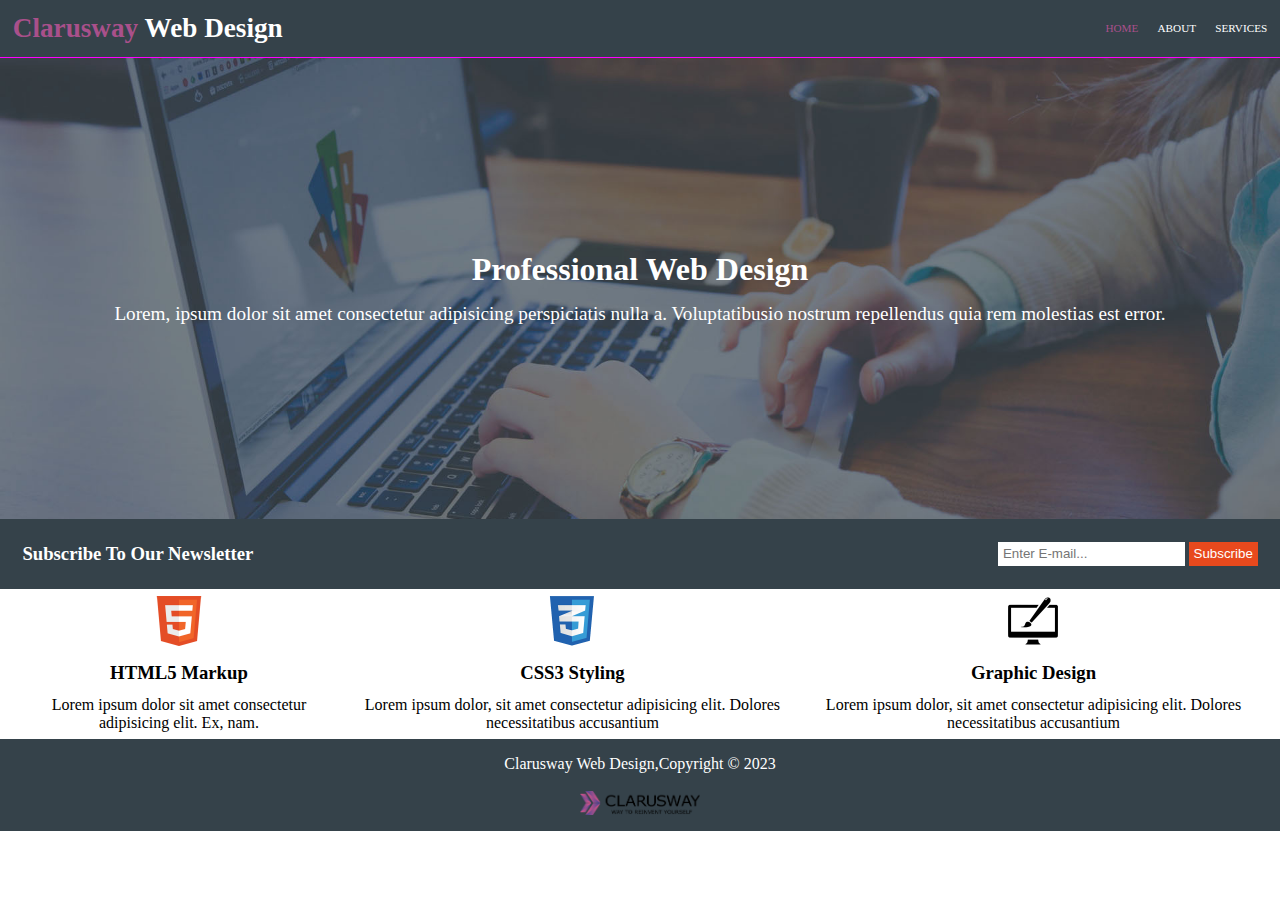
<file: index.html>
<!DOCTYPE html>
<html lang="en">
  <head>
    <meta charset="UTF-8" />
    <meta http-equiv="X-UA-Compatible" content="IE=edge" />
    <meta name="viewport" content="width=device-width, initial-scale=1.0" />
    <link rel="stylesheet" href="index.css" />
    <title>CLARUSWAY-WEBSİTE</title>
    <style>
      @import url('https://fonts.googleapis.com/css2?family=Roboto:ital,wght@0,400;0,500;0,700;0,900;1,400&display=swap');
    </style>
  </head>
  <body>
    <header>
      <nav class="nav">
        <nav class="left-nav">
          <h1 class="title">
            <a href="index.html"> <span>Clarusway   </span>Web Design</a>
          </h1>
        </nav>
        <nav class="right-nav">
          <ul>
            <li><a class="home" href="index.html">HOME</a></li>
            <li><a class="about" href="about.html">ABOUT</a></li>
            <li><a class="services" href="services.html">SERVICES</a></li>
          </ul>
        </nav>
      </nav>
    </header>
    <main>
      <section class="image">
        <h1>Professional Web Design</h1>
        <p>
          Lorem, ipsum dolor sit amet consectetur adipisicing perspiciatis nulla
          a. Voluptatibusio nostrum repellendus quia rem molestias est error.
        </p>
      </section>
      <section class="second-nav">
        <div class="subscribe">
          <div class="left">
            <h3>Subscribe To Our Newsletter</h3>
          </div>
          <div class="right">
            <input
              type="email"
              name="mail"
              id="mail"
              placeholder="Enter E-mail..."
            />
            <button class="buton">Subscribe</button>
          </div>
        </div>
        <div class="language">
          <div class="html">
            <img src="./img/logo_html.png" alt="html" />
            <h3>HTML5 Markup</h3>
            <p>
              Lorem ipsum dolor sit amet consectetur adipisicing elit. Ex, nam.
            </p>
          </div>
          <div class="css">
            <img src="./img/logo_css.png" alt="css" />
            <h3>CSS3 Styling</h3>
            <p>
              Lorem ipsum dolor, sit amet consectetur adipisicing elit. Dolores
              necessitatibus accusantium
            </p>
          </div>
          <div class="graphic">
            <img src="./img/logo_brush.png" alt="graphic" />
            <h3>Graphic Design</h3>
            <p>
              Lorem ipsum dolor, sit amet consectetur adipisicing elit. Dolores
              necessitatibus accusantium
            </p>
          </div>
        </div>
      </section>
    </main>
    <footer>
      <p>Clarusway Web Design,Copyright © 2023</p>
      <br>
      <img src="./img/clarusway_logo.png" alt="" />
    </footer>
  </body>
</html>
</file>
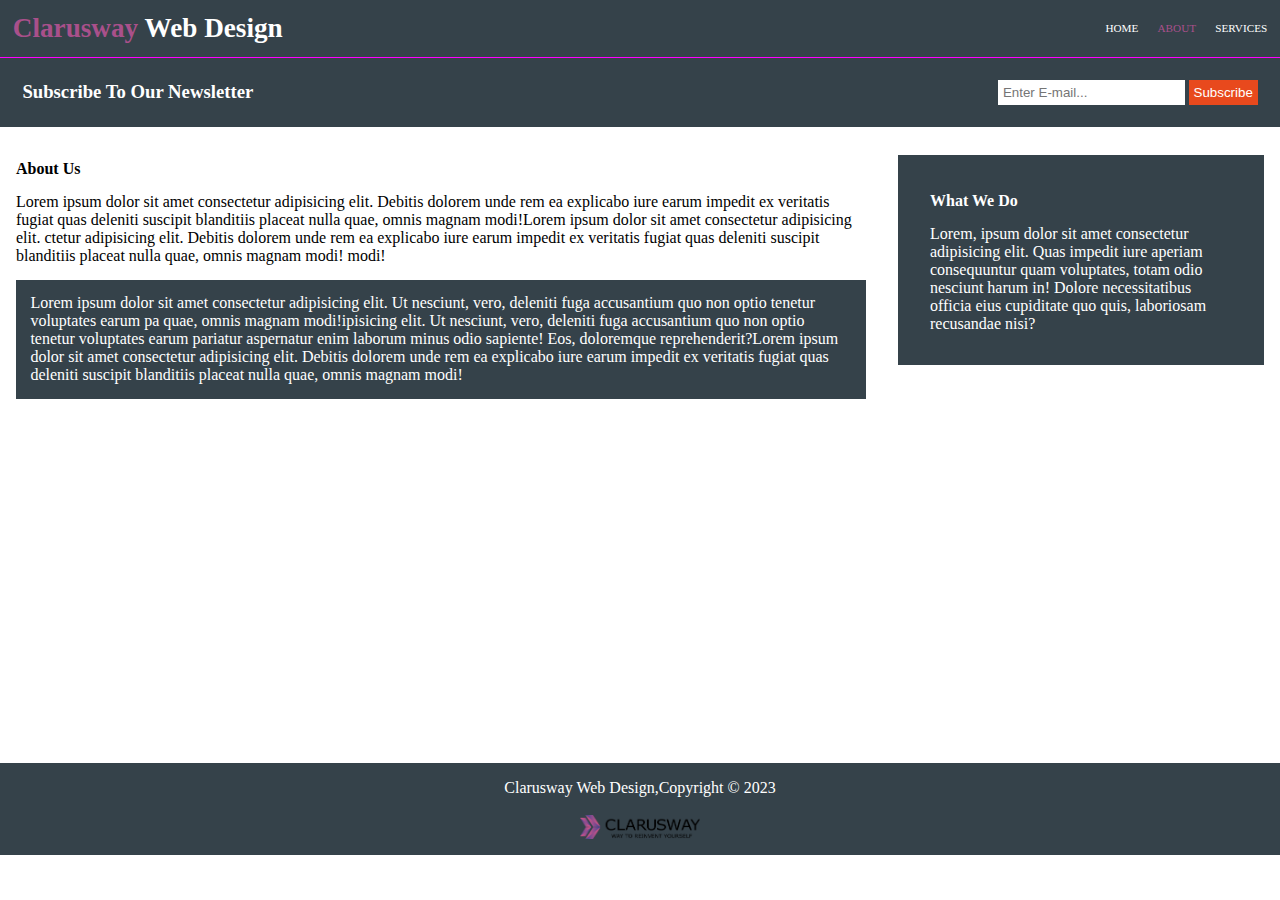
<file: about.html>
<!DOCTYPE html>
<html lang="en">
  <head>
    <meta charset="UTF-8" />
    <meta http-equiv="X-UA-Compatible" content="IE=edge" />
    <meta name="viewport" content="width=device-width, initial-scale=1.0" />
    <link rel="stylesheet" href="about.css" />
    <title>Document</title>
  </head>
  <body>
    <header>
      <nav class="nav">
        <nav class="left-nav">
          <h1 class="title">
            <a href="index.html"><span>Clarusway </span>Web Design</a>
          </h1>
        </nav>
        <nav class="right-nav">
          <ul>
            <li><a class="home" href="index.html">HOME</a></li>
            <li><a class="about" href="about.html">ABOUT</a></li>
            <li><a class="services" href="services.html">SERVICES</a></li>
          </ul>
        </nav>
      </nav>
    </header>
    <div class="subscribe">
      <div class="left">
        <h3>Subscribe To Our Newsletter</h3>
      </div>
      <div class="right">
        <input
          type="email"
          name="mail"
          id="mail"
          placeholder="Enter E-mail..."
        />
        <button class="buton">Subscribe</button>
      </div>
    </div>
    <main class="main-box">
      <article class="left">
        <h4>About Us</h4>
        <p>
          Lorem ipsum dolor sit amet consectetur adipisicing elit. Debitis
          dolorem unde rem ea explicabo iure earum impedit ex veritatis fugiat
          quas deleniti suscipit blanditiis placeat nulla quae, omnis magnam
          modi!Lorem ipsum dolor sit amet consectetur adipisicing elit. ctetur
          adipisicing elit. Debitis dolorem unde rem ea explicabo iure earum
          impedit ex veritatis fugiat quas deleniti suscipit blanditiis placeat
          nulla quae, omnis magnam modi! modi!
        </p>
        <p class="below">
          Lorem ipsum dolor sit amet consectetur adipisicing elit. Ut nesciunt,
          vero, deleniti fuga accusantium quo non optio tenetur voluptates earum
          pa quae, omnis magnam modi!ipisicing elit. Ut nesciunt, vero, deleniti
          fuga accusantium quo non optio tenetur voluptates earum pariatur
          aspernatur enim laborum minus odio sapiente! Eos, doloremque
          reprehenderit?Lorem ipsum dolor sit amet consectetur adipisicing elit.
          Debitis dolorem unde rem ea explicabo iure earum impedit ex veritatis
          fugiat quas deleniti suscipit blanditiis placeat nulla quae, omnis
          magnam modi!
        </p>
      </article>
      <article class="right">
        <h4>What We Do</h4>
        <p>
          Lorem, ipsum dolor sit amet consectetur adipisicing elit. Quas impedit
          iure aperiam consequuntur quam voluptates, totam odio nesciunt harum
          in! Dolore necessitatibus officia eius cupiditate quo quis, laboriosam
          recusandae nisi?
        </p>
      </article>
    </main>
    <footer>
      <p>Clarusway Web Design,Copyright © 2023</p>
      <br />
      <img src="./img/clarusway_logo.png" alt="" />
    </footer>
  </body>
</html>
</file>
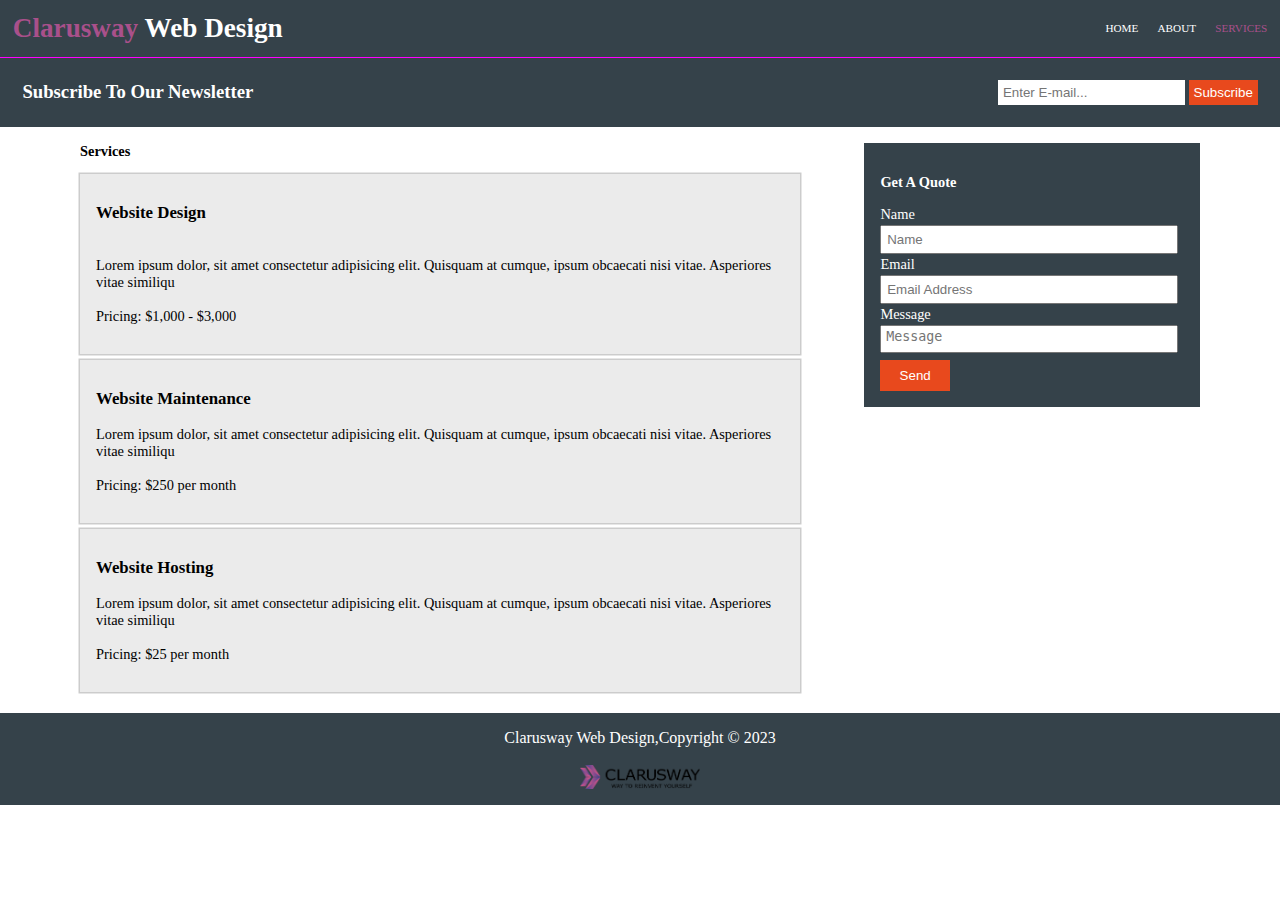
<file: services.html>
<!DOCTYPE html>
<html lang="en">
  <head>
    <meta charset="UTF-8" />
    <meta http-equiv="X-UA-Compatible" content="IE=edge" />
    <meta name="viewport" content="width=device-width, initial-scale=1.0" />
    <link rel="stylesheet" href="services.css" />
    <title>CLARUSWAY-WEBSİTE</title>
  </head>
  <body>
    <header>
      <nav class="nav">
        <nav class="left-nav">
          <h1 class="title">
            <a href="index.html"><span>Clarusway </span>Web Design</a>
          </h1>
        </nav>
        <nav class="right-nav">
          <ul>
            <li><a class="home" href="index.html">HOME</a></li>
            <li><a class="about" href="about.html">ABOUT</a></li>
            <li><a class="services" href="services.html">SERVICES</a></li>
          </ul>
        </nav>
      </nav>
    </header>
    <div class="subscribe">
      <div class="left">
        <h3>Subscribe To Our Newsletter</h3>
      </div>
      <div class="right">
        <input
          type="email"
          name="mail"
          id="mail"
          placeholder="Enter E-mail..."
        />
        <button class="buton">Subscribe</button>
      </div>
    </div>
    <main class="main-box">
      <article class="left-box">
        <h4>Services</h4>
        <div class="card">
          <h3>Website Design</h3>
          <br />
          <p>
            <br />
            Lorem ipsum dolor, sit amet consectetur adipisicing elit. Quisquam
            at cumque, ipsum obcaecati nisi vitae. Asperiores vitae similiqu
          </p>
          <br />
          <p>Pricing: $1,000 - $3,000</p>
        </div>
        <div class="card">
          <h3>Website Maintenance</h3>
          <br />
          <p>
            Lorem ipsum dolor, sit amet consectetur adipisicing elit. Quisquam
            at cumque, ipsum obcaecati nisi vitae. Asperiores vitae similiqu
          </p>
          <br />
          <p>Pricing: $250 per month</p>
        </div>
        <div class="card card-3">
          <h3>Website Hosting</h3>
          <br />
          <p>
            Lorem ipsum dolor, sit amet consectetur adipisicing elit. Quisquam
            at cumque, ipsum obcaecati nisi vitae. Asperiores vitae similiqu
          </p>
          <br />
          <p>Pricing: $25 per month</p>
        </div>
      </article>
      <article class="right-box">
        <div class="form-box">
          <h4>Get A Quote</h4>
          <form action="">
            <label for="name">Name</label>
            <input type="text" name="name" id="name" placeholder="Name" />
            <label for="mail">Email</label>
            <input
              type="email"
              name="mail"
              id="mail"
              placeholder="Email Address"
            />
            <label for="message">Message</label>
            <textarea
              name="message"
              id="message"
              cols="10"
              rows="3"
              placeholder="Message"
            ></textarea>
            <button class="buton">Send</button>
          </form>
        </div>
      </article>
    </main>
    <footer>
      <p>Clarusway Web Design,Copyright © 2023</p>
      <br />
      <img src="./img/clarusway_logo.png" alt="" />
    </footer>
  </body>
</html>
</file>
<file: index.css>
* {
  margin: 0;
  padding: 0;
  box-sizing: border-box;
  text-decoration: none;
}

body {
  position: relative;
}
.title a {
  color: white;
}

a.home,
.services {
  color: #a9508b;
}

.nav h1 {
  font-size: 1.7rem;
}

.nav {
  display: flex;
  justify-content: space-between;
  align-items: center;
  padding: 0.5rem;
  color: white;
  background-color: #35424a;
  padding: 0.8rem;
  border-bottom: 1px solid magenta;
}
.nav span {
  color: #a9508b;
}
.about,
.services {
  color: white;
}

.right-nav ul {
  display: flex;
  list-style: none;
  gap: 1.2rem;
  font-size: 0.7rem;
}
.subscribe {
  display: flex;
  justify-content: space-between;
  align-items: center;
  background-color: #35424a;
  color: white;
  padding: 1.4rem;
}
.right input {
  padding: 0.3rem;
  border: none;
}

.right button {
  padding: 0.3rem;
  background-color: #e8491d;
  color: white;
  border: none;
}

.right button:hover {
  cursor: pointer;
  background-color: #ee562c;
}

.image {
  background-image: url(./img/showcase.jpg);
  background-size: cover;
  background-repeat: no-repeat;
  background-position: center;
  height: 51.3vh;
  display: flex;
  justify-content: center;
  align-items: center;
  flex-flow: column nowrap;
  color: white;
  text-align: center;
}

.image p {
  margin-top: 15px;
  font-size: 1.2rem;
}

.language {
  display: flex;
  justify-content: space-around;
  align-items: center;
  text-align: center;
  padding: 1rem;
  height: 150px;
}

.language img {
  width: 50px;
}

.language h3 {
  margin: 12px;
}

footer {
  display: flex;
  justify-content: center;
  align-items: center;
  flex-flow: column;
  padding: 1rem;
  background-color: #35424a;
}
footer p {
  color: white;
}
footer img {
  width: 120px;
}
</file>
<file: about.css>
* {
    margin: 0;
    padding: 0;
    box-sizing: border-box;
    text-decoration: none;
  }
  body{
    position: relative;
  }
  .title a {
    color: white;
  }
  
  a.home .services{
    color: #a9508b;
  }
  
  .nav h1 {
    font-size: 1.7rem;
  }
  
  .nav {
    display: flex;
    justify-content: space-between;
    align-items: center;
    padding: 0.5rem;
    color: white;
    background-color: #35424a;
    padding: 0.8rem;
    border-bottom: 1px solid magenta;
  }
  .nav span {
    color: #a9508b;
  }
  .home,
  .services {
    color: white;
  }

  .right-nav ul {
    display: flex;
    list-style: none;
    gap: 1.2rem;
    font-size: 0.7rem;}
  
  .subscribe {
    display: flex;
    justify-content: space-between;
    align-items: center;
    background-color: #35424a;
    color: white;
    padding: 1.4rem;
  }
  
  .right input {
    padding: 0.3rem;
    border: none;
  }
  
  .right button {
    padding: 0.3rem;
    background-color: #e8491d;
    color: white;
    border: none;
  }
  a.about {
    color: #a9508b;
  }
  
  .right button:hover {
    cursor: pointer;
    background-color: #ee562c;
  }
  .main-box {
    display: flex;
    justify-content: space-between;
    align-items: flex-start;
    gap: 2rem;
    padding: 0.5rem 1rem;
    margin-top: 20px;
    height: 68.5vh;
  }
  
  .main-box h4 {
    margin-bottom: 15px;
    margin-top: 5px;
  }
  
  .main-box .left {
    flex-basis: 70%;
    
  }
  
  .main-box .right {
    flex-basis: 30%;
    background-color: #35424a;
    color: white;
    padding: 2rem;
  }
  
  article.left p.below {
    padding: 0.9rem;
    background-color: #35424a;
    color: white;
    margin-top: 15px;
  }
  
  footer {
    display: flex;
    justify-content: space-between;
    align-items: center;
    flex-flow: column;
    padding: 1rem;
    background-color: #35424a;
    bottom: 0;
    width: 100%
  }
  footer p {
    color: white;
  }
  footer img {
    width: 120px;
  }
</file>
<file: services.css>
* {
  margin: 0;
  padding: 0;
  box-sizing: border-box;
  text-decoration: none;
  
}
body {
  position: relative;
}
.title a {
  color: white;
}

a.services {
  color: #a9508b;
}

.nav h1 {
  font-size: 1.7rem;
}

.nav {
  display: flex;
  justify-content: space-between;
  align-items: center;
  padding: 0.5rem;
  color: white;
  background-color: #35424a;
  padding: 0.8rem;
  border-bottom: 1px solid magenta;
}
.nav span {
  color: #a9508b;
}
.home,
.about {
  color: white;
}

.right-nav ul {
  display: flex;
  list-style: none;
  gap: 1.2rem;
  font-size: 0.7rem;
}

.subscribe {
  display: flex;
  justify-content: space-between;
  align-items: center;
  background-color: #35424a;
  color: white;
  padding: 1.4rem;
}

.right input {
  padding: 0.3rem;
  border: none;
}

.right button {
  padding: 0.3rem;
  background-color: #e8491d;
  color: white;
  border: none;
}
a.services {
  color: #a9508b;
}

.right button:hover {
  cursor: pointer;
  background-color: #ee562c;
}

.main-box {
  display: flex;
  justify-content: space-between;
  align-items: flex-start;
  margin-bottom: 5px;
  padding: 1rem 5rem;
  gap: 4rem;
  font-size: 0.9rem;
}

.main-box .left-box {
  display: flex;
  justify-content: flex-start;
  gap: 0.4rem;
  flex-direction: column;
  flex-basis: 100%;
}

.main-box .left-box h4 {
  padding-bottom: 0.5rem;
}

.main-box .card {
  background-color: #ebebeb;
  padding: 1.8rem 1rem;
  box-shadow: 0 0 0px 1.5px rgba(0, 0, 0, 0.2);
}

*/ .main-box .left-box .card-3 {
  margin-bottom: 6rem;
}

.main-box .right-box {
  background-color: #35424a;
  color: white;
  padding: 1rem 1rem;
  flex-basis: 45%;
}

.main-box .right-box .form-box form {
  display: flex;
  flex-direction: column;
  align-items: flex-start;
}

.main-box .right-box .form-box form input,
textarea {
  margin: 1rem;
  width: 98%;
  resize: none;
  height: 1.8rem;
  margin: 2px 0;
  padding: 0.2rem 0.3rem;
}

.main-box .right-box .form-box form label {
  text-align: start;
}

.main-box .right-box .form-box form .buton {
  background-color: #e8491d;
  border: none;
  text-align: center;
  padding: 0.5rem 1.2rem;
  color: white;
  margin-top: 5px;
}

.main-box .right-box .form-box form .buton:hover {
  cursor: pointer;
  background-color: #ee562c;
}

.main-box .right-box h4 {
  margin: 15px 0;
}

footer {
  display: flex;
  justify-content: center;
  align-items: center;
  flex-flow: column;
  padding: 1rem;
  background-color: #35424a;
}
footer p {
  color: white;
}
footer img {
  width: 120px;
}
</file>
